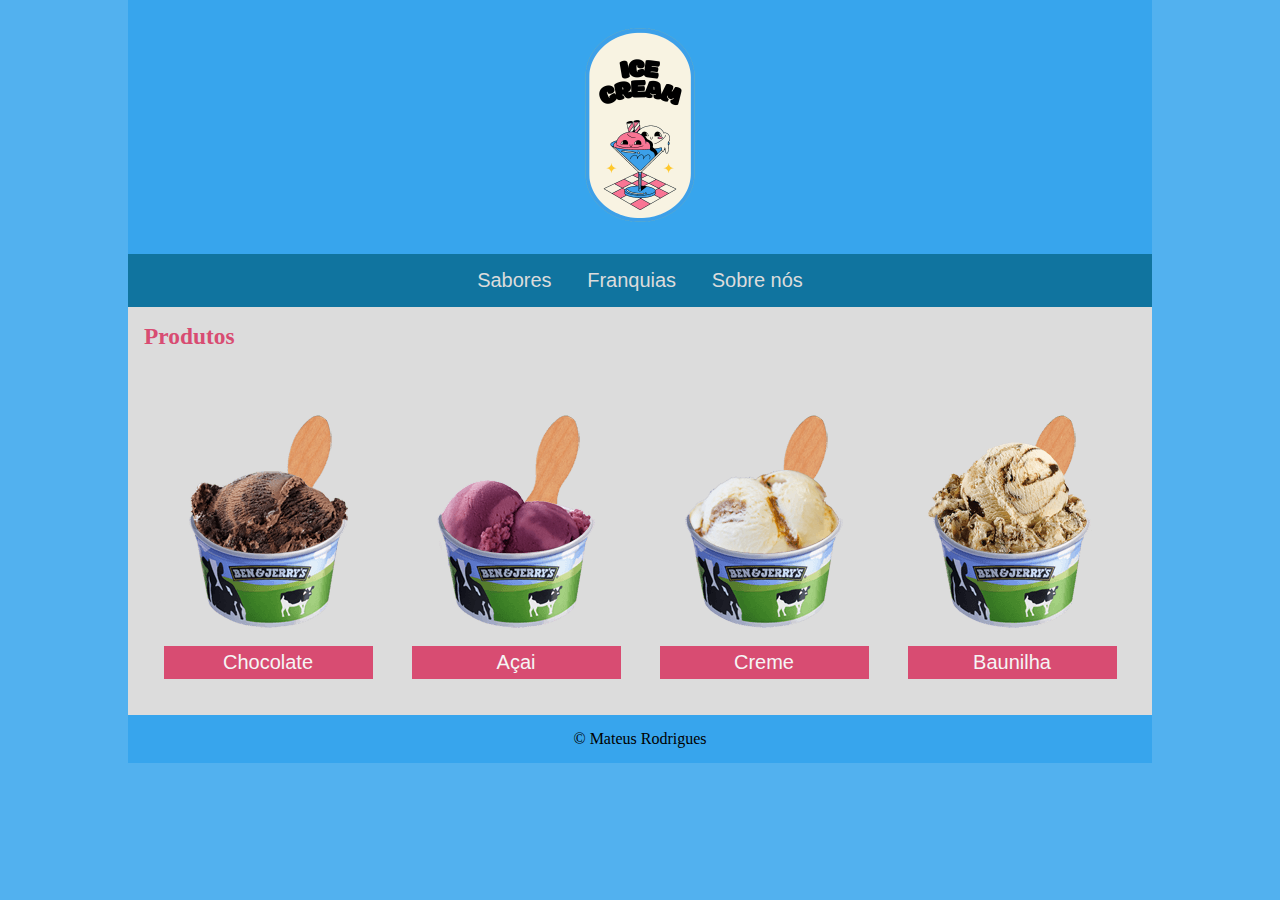
<file: index.html>
<!DOCTYPE html>
<html lang="en">
<head>
    <meta charset="UTF-8">
    <meta http-equiv="X-UA-Compatible" content="IE=edge">
    <meta name="viewport" content="width=device-width, initial-scale=1.0">
    <link rel="stylesheet" href="style.css">
    <title>Sorveteria - Home</title>
</head>
<body>
    <div id="container">
        <header>
            <img src="imagens/Logo1.png" alt="Logo da Sorveteria">  
        </header>
        <nav>
            <ul>
                <li> <a href="index.html">Sabores</a> </li>
                <li> <a href="franquias.html">Franquias</a> </li>
                <li> <a href="about.html">Sobre nós</a> </li>
            </ul>
        </nav>
        <main>
            <h3>Produtos</h3>
            <section id="produtos">
                <div class="produto">
                    <img src="imagens/sorvete4.png" alt="">
                    <p>Chocolate</p>
                </div>
                <div class="produto">
                    <img src="imagens/sorvete3.png" alt="">
                    <p>Açai</p>
                </div>
                <div class="produto">
                    <img src="imagens/sorvete2.png" alt="">
                    <p>Creme</p>
                </div>
                <div class="produto">
                    <img src="imagens/sorvete5.png" alt="">
                    <p>Baunilha</p>
                </div>
            </section>
        </main>
        <footer>
            &copy; Mateus Rodrigues
        </footer>
    </div>
</body>
</html>
</file>
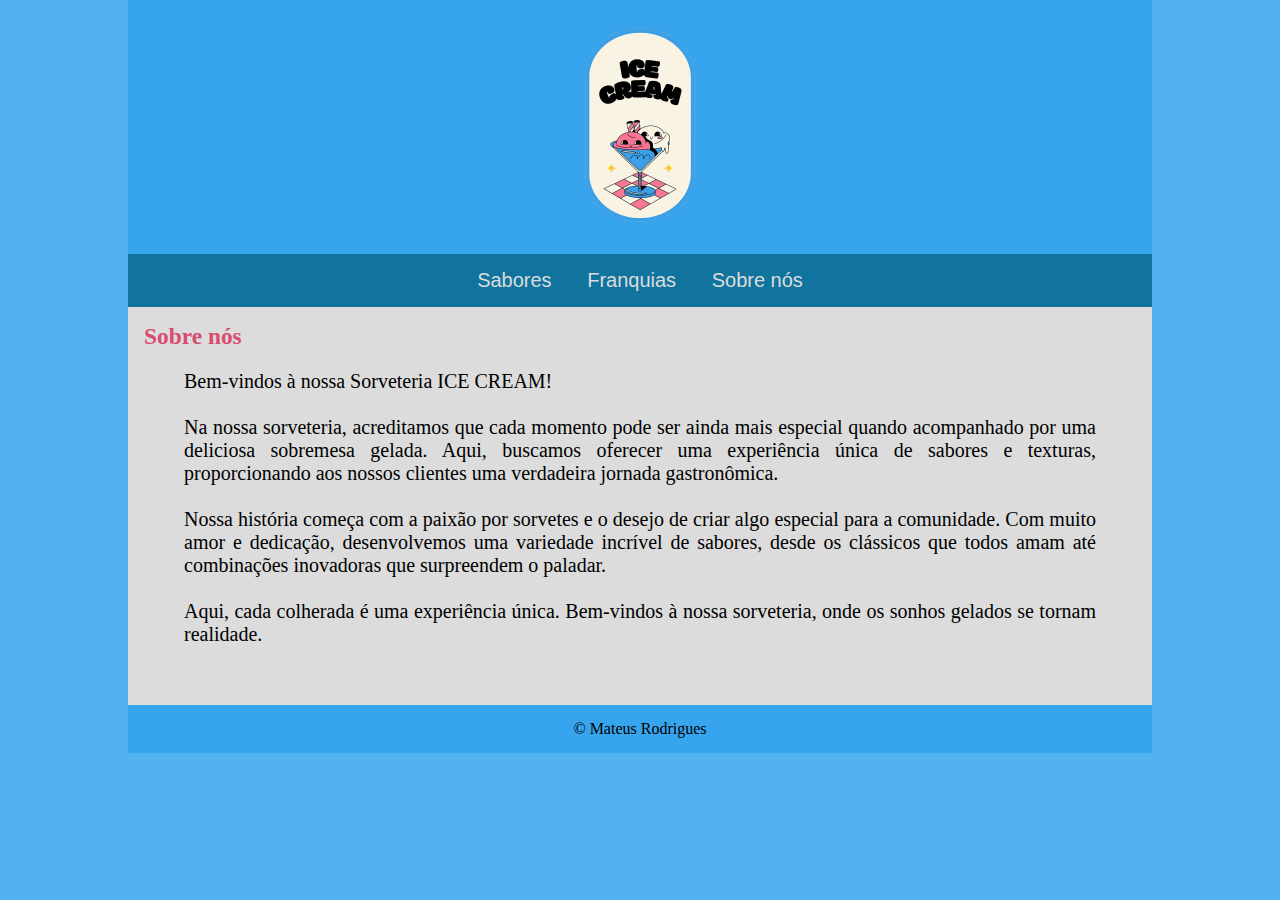
<file: about.html>
<!DOCTYPE html>
<html lang="en">
<head>
    <meta charset="UTF-8">
    <meta http-equiv="X-UA-Compatible" content="IE=edge">
    <meta name="viewport" content="width=device-width, initial-scale=1.0">
    <link rel="stylesheet" href="style.css">
    <title>Sorveteria - Sobre nós</title>
</head>
<body>
    <div id="container">
        <header>
            <img src="imagens/Logo1.png" alt="Logo da Sorveteria">  
        </header>
        <nav>
            <ul>
                <li> <a href="index.html">Sabores</a> </li>
                <li> <a href="franquias.html">Franquias</a> </li>
                <li> <a href="about.html">Sobre nós</a> </li>
            </ul>
        </nav>
        <main>
            <h3>Sobre nós</h3>
            <p class="descricao">Bem-vindos à nossa Sorveteria ICE CREAM!
                <br><br>
                Na nossa sorveteria, acreditamos que cada momento pode ser ainda mais especial quando acompanhado por uma deliciosa sobremesa gelada. Aqui, buscamos oferecer uma experiência única de sabores e texturas, proporcionando aos nossos clientes uma verdadeira jornada gastronômica.
                <br><br>
                Nossa história começa com a paixão por sorvetes e o desejo de criar algo especial para a comunidade. Com muito amor e dedicação, desenvolvemos uma variedade incrível de sabores, desde os clássicos que todos amam até combinações inovadoras que surpreendem o paladar.
                <br><br>
                Aqui, cada colherada é uma experiência única. Bem-vindos à nossa sorveteria, onde os sonhos gelados se tornam realidade.
                <br><br>
        </main>
        <footer>
            &copy; Mateus Rodrigues
        </footer>
    </div>
</body>
</html>
</file>
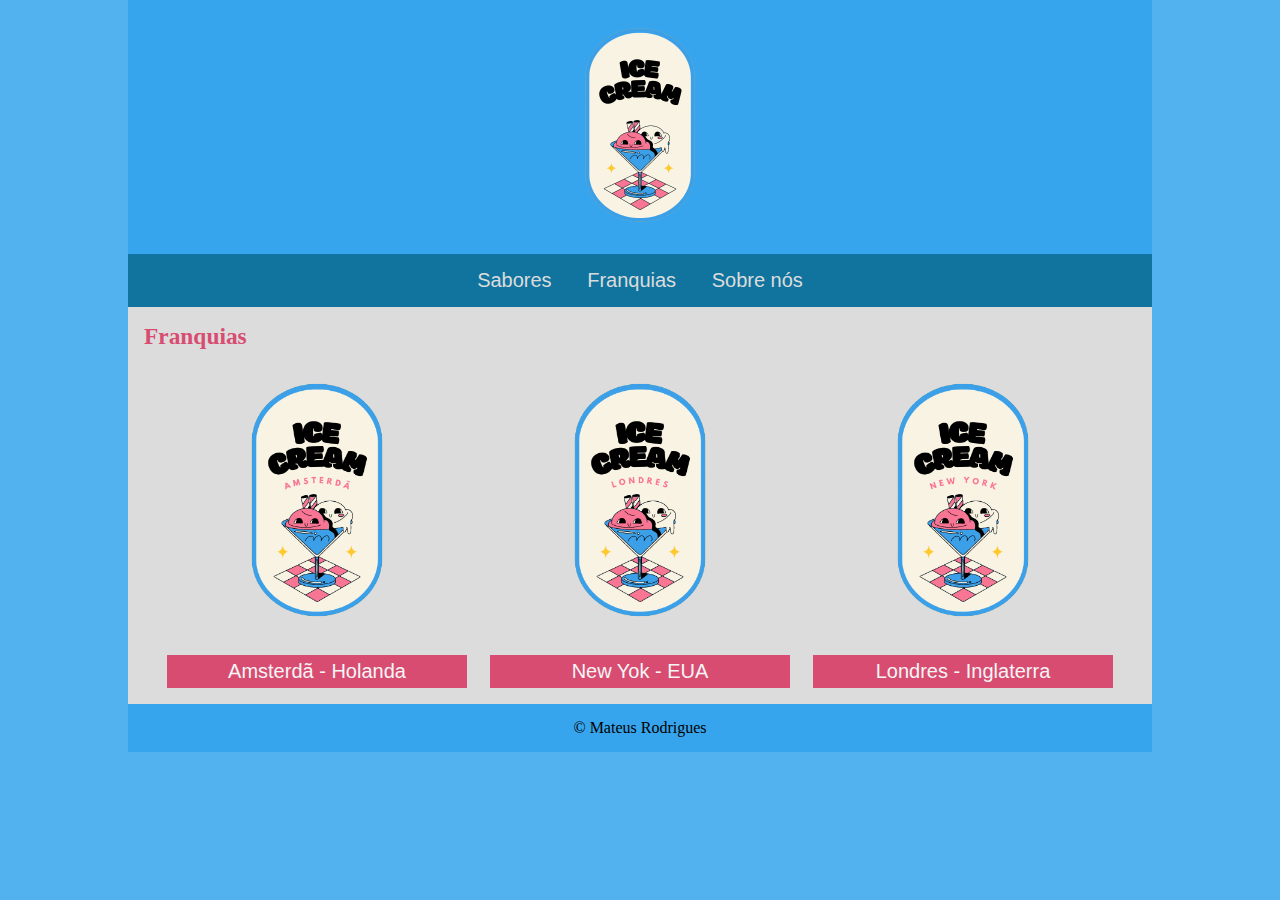
<file: franquias.html>
<!DOCTYPE html>
<html lang="en">
<head>
    <meta charset="UTF-8">
    <meta http-equiv="X-UA-Compatible" content="IE=edge">
    <meta name="viewport" content="width=device-width, initial-scale=1.0">
    <link rel="stylesheet" href="style.css">
    <title>Sorveteria - Franquias</title>
</head>
<body>
    <div id="container">
        <header>
            <img src="imagens/Logo1.png" alt="Logo da Sorveteria">  
        </header>
        <nav>
            <ul>
                <li> <a href="index.html">Sabores</a> </li>
                <li> <a href="franquias.html">Franquias</a> </li>
                <li> <a href="about.html">Sobre nós</a> </li>
            </ul>
        </nav>
        <main>
            <h3>Franquias</h3>
            <section id="franquias">
                <div class="franquia">
                    <img src="imagens/Logo2.png" alt="">
                    <p>Amsterdã - Holanda</p>
                </div>
                <div class="franquia">
                    <img src="imagens/Logo3.png" alt="">
                    <p>New Yok - EUA</p>
                </div>
                <div class="franquia">
                    <img src="imagens/Logo4.png" alt="">
                    <p>Londres - Inglaterra</p>
                </div>
            </section>
        </main>
        <footer>
            &copy; Mateus Rodrigues
        </footer>
    </div>
</body>
</html>
</file>
<file: style.css>
* {
    margin: 0;
    padding: 0;
    box-sizing: border-box;
}

html {
    font-size: 16px;
}

body {
    background: #32a2ecd7;
}

#container {
    max-width: 1024px;
    margin: 0 auto;
}

#container header {
    background: #32a2ecd7;
    text-align: center;
    /* padding-top: 1rem; */
}

header img {
    width: 250px;
    height: 250px;
}

main {
    background: #dcdcdc;
    font-size: 20px;
    padding: 1rem;
}

footer {
    background: #32a2ecd7;
    text-align: center;
    padding: 15px;
}

/* NAV */

nav {
    background: #086c94e1;
    font-size: 20px;
    font-family: 'Franklin Gothic Medium', 'Arial Narrow', Arial, sans-serif;
    text-align: center;
}

nav ul {
    list-style-type: none;
}

nav ul li {
    color: #dcdcdc;
    display: inline-block;
}

nav ul li a {
    text-decoration: none;
    display: block;
    color: #dcdcdc;
    padding: 15px;
}

/* MAIN */

main > h3 {
    color: #d84c72;
}

#produtos {
    display: flex;
    flex-wrap: wrap;
    justify-content: space-around;
}

.produto {
    margin-bottom: 20px;
    cursor: pointer;
}

.produto p {
    background: #d84c72;
    color: whitesmoke;
    padding: 5px 10px;
    font-family: Verdana, Geneva, Tahoma, sans-serif;
    text-align: center;
}

.produto img:hover {
    transform: rotate(-5deg);
}

/* FRANQUIAS */

#franquias {
    display: flex;
    flex-wrap: wrap;
    justify-content: space-evenly;
}

.franquia p {
    background: #d84c72;
    color: whitesmoke;
    padding: 5px 10px;
    font-family: Verdana, Geneva, Tahoma, sans-serif;
    text-align: center;
}

.franquia img {
    width: 300px;
    height: 300px;
}

/* SOBRE NÓS */

.descricao {
    text-align: justify;
    margin: 20px 40px;
}
</file>
